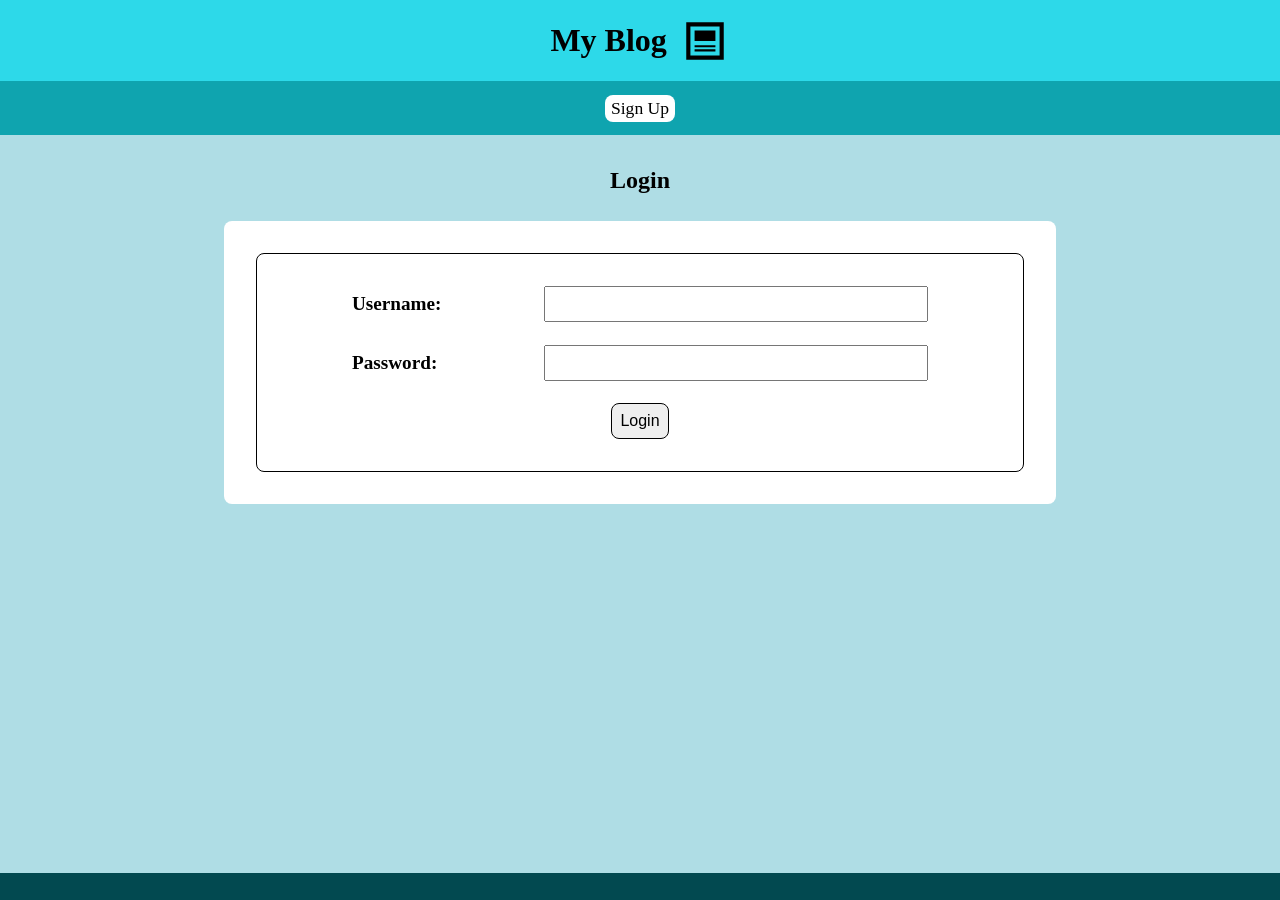
<file: index.html>
<!DOCTYPE html>
<html lang="en">
  <head>
    <meta charset="UTF-8" />
    <meta name="viewport" content="width=device-width, initial-scale=1.0" />
    <title>My Author Blog</title>
    <link rel="stylesheet" href="./stylesheets/style.css" />
    <link rel="stylesheet" href="./stylesheets/form.css" />
    <script src="./index.js" type="module" defer></script>
  </head>
  <body>
    <header>
      <a class="header link" href="./index.html">
        <h1>My Blog</h1>
        <img src="./post-outline.svg" alt="" />
      </a>
      <nav>
        <a class="navBtn" href="./sign-up.html">Sign Up</a>
      </nav>
    </header>
    <main>
      <h2>Login</h2>
      <form id="login-form">
        <div class="auth-group">
          <div class="form-group">
            <label for="username">Username:</label>
            <input id="username" name="username" type="text" required />
          </div>
          <div class="form-group">
            <label for="password">Password:</label>
            <input id="password" name="password" type="password" required />
          </div>
          <button type="submit">Login</button>
        </div>
      </form>
    </main>
    <footer>
      <nav></nav>
    </footer>
  </body>
</html>
</file>
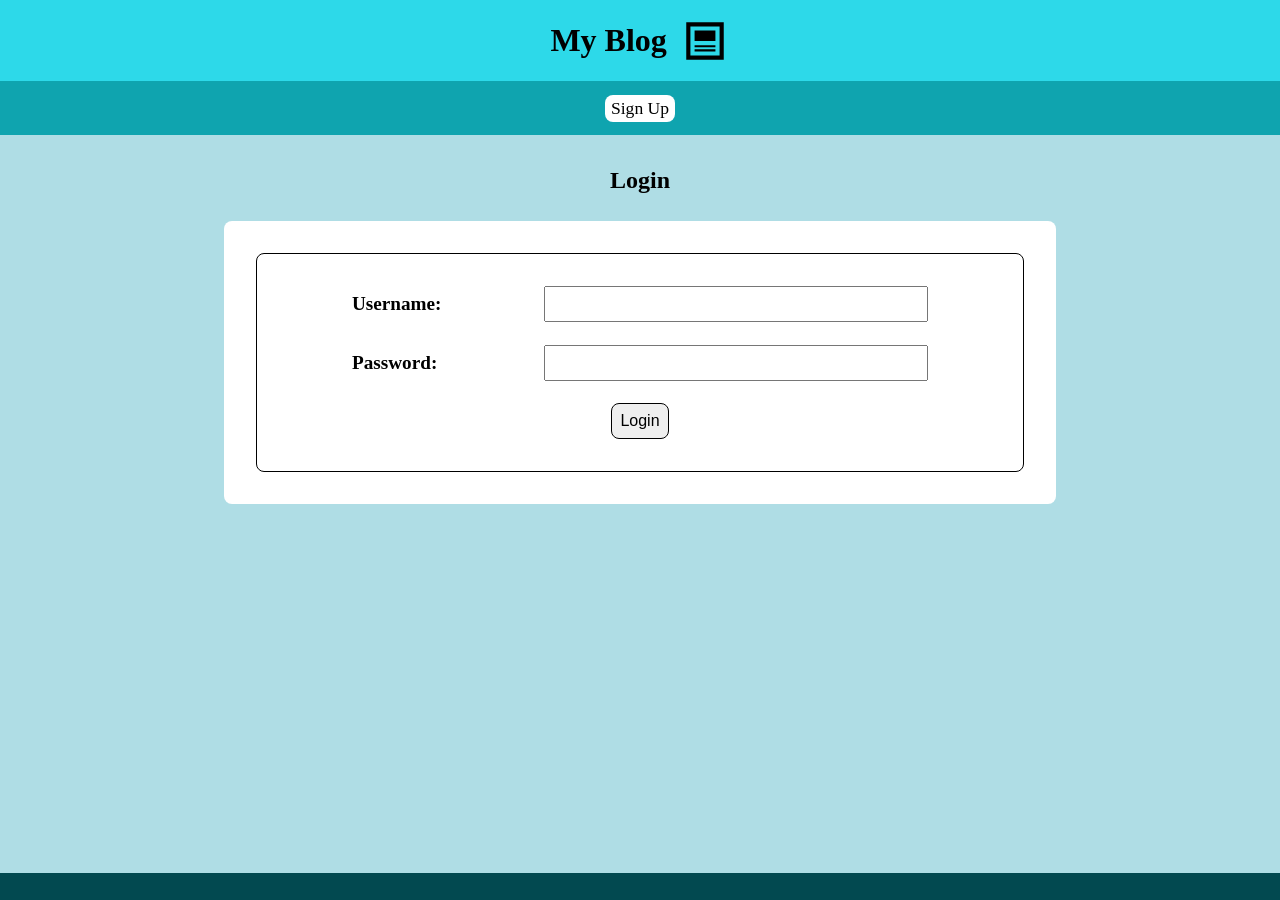
<file: drafts.html>
<!DOCTYPE html>
<html lang="en">
  <head>
    <meta charset="UTF-8" />
    <meta name="viewport" content="width=device-width, initial-scale=1.0" />
    <title>Drafts</title>
    <link rel="stylesheet" href="./stylesheets/style.css" />
    <link rel="stylesheet" href="./stylesheets/form.css" />
    <script src="./drafts.js" type="module" defer></script>
    <script src="./logout.js" defer></script>
  </head>
  <body>
    <header>
      <a class="header link" href="./index.html">
        <h1>My Blog</h1>
        <img src="./post-outline.svg" alt="" />
      </a>
      <nav>
        <a class="navBtn" href="./published-posts.html">Published Posts</a>
        <a class="navBtn" href="./drafts.html">Drafts</a>
        <a class="navBtn" href="./new-draft.html">Write New Draft</a>
        <a class="navBtn" id="logout">Logout</a>
      </nav>
    </header>
    <main>
      <h2>Unpublished Drafts</h2>
      <div id="posts-container"></div>
    </main>
    <footer>
      <nav></nav>
    </footer>
  </body>
</html>
</file>
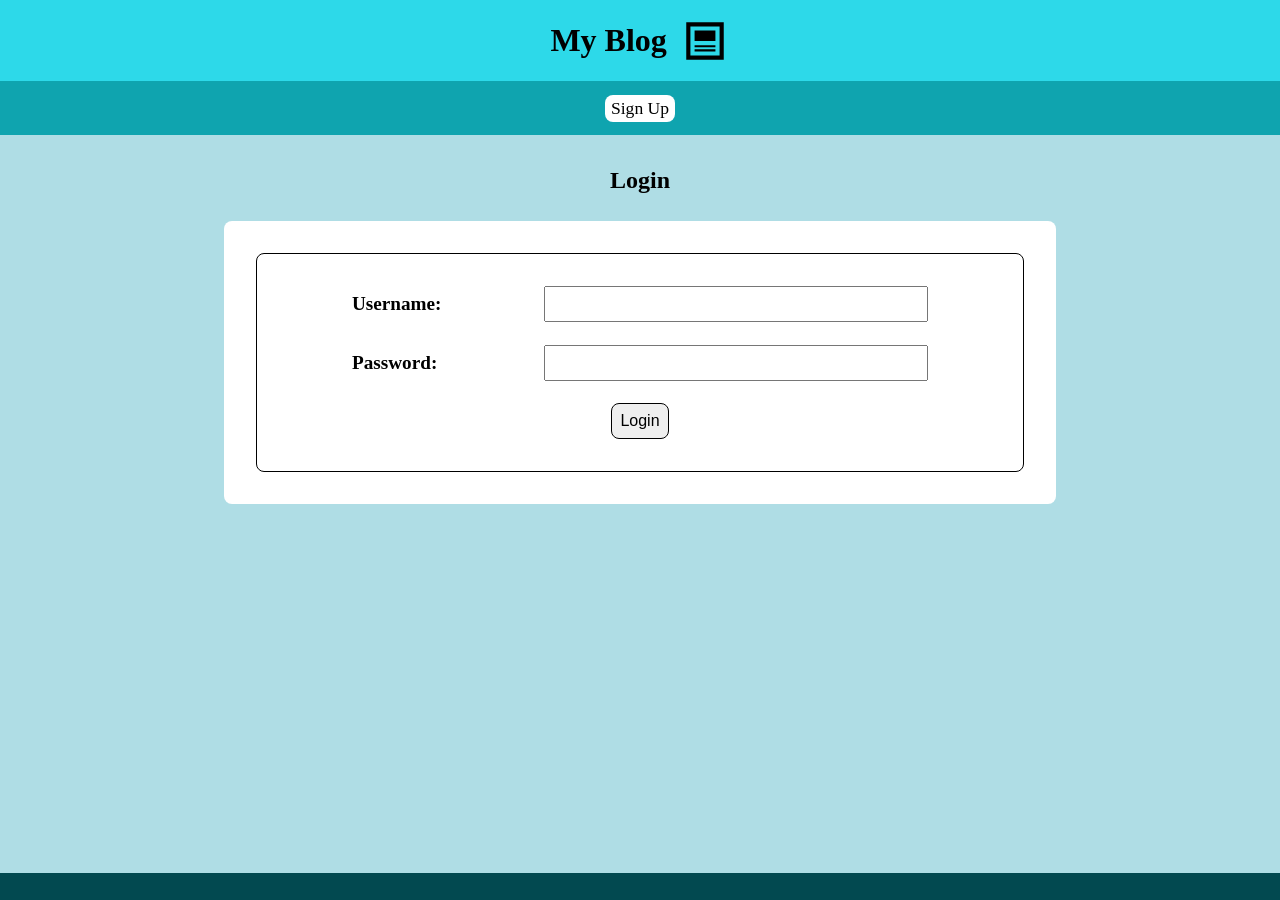
<file: new-draft.html>
<!DOCTYPE html>
<html lang="en">
  <head>
    <meta charset="UTF-8" />
    <meta name="viewport" content="width=device-width, initial-scale=1.0" />
    <title>New Draft</title>
    <link rel="stylesheet" href="./stylesheets/style.css" />
    <link rel="stylesheet" href="./stylesheets/form.css" />
    <script src="./new-draft.js" type="module" defer></script>
    <script src="./logout.js" defer></script>
  </head>
  <body>
    <header>
      <a class="header link" href="./index.html">
        <h1>My Blog</h1>
        <img src="./post-outline.svg" alt="" />
      </a>
      <nav>
        <a class="navBtn" href="./published-posts.html">Published Posts</a>
        <a class="navBtn" href="./drafts.html">Drafts</a>
        <a class="navBtn" href="./new-draft.html">Write New Draft</a>
        <a class="navBtn" id="logout">Logout</a>
      </nav>
    </header>
    <main>
      <h2>Write a New Draft</h2>
      <form id="draft-form">
        <div class="form-group">
          <label for="title">Title:</label>
          <input id="title" name="title" type="text" required />
        </div>
        <div class="form-group">
          <label for="body">Body:</label>
          <textarea id="body" name="body" type="text" required></textarea>
        </div>
        <button type="submit">Create draft</button>
      </form>
      <div class="errors"></div>
    </main>
    <footer>
      <nav></nav>
    </footer>
  </body>
</html>
</file>
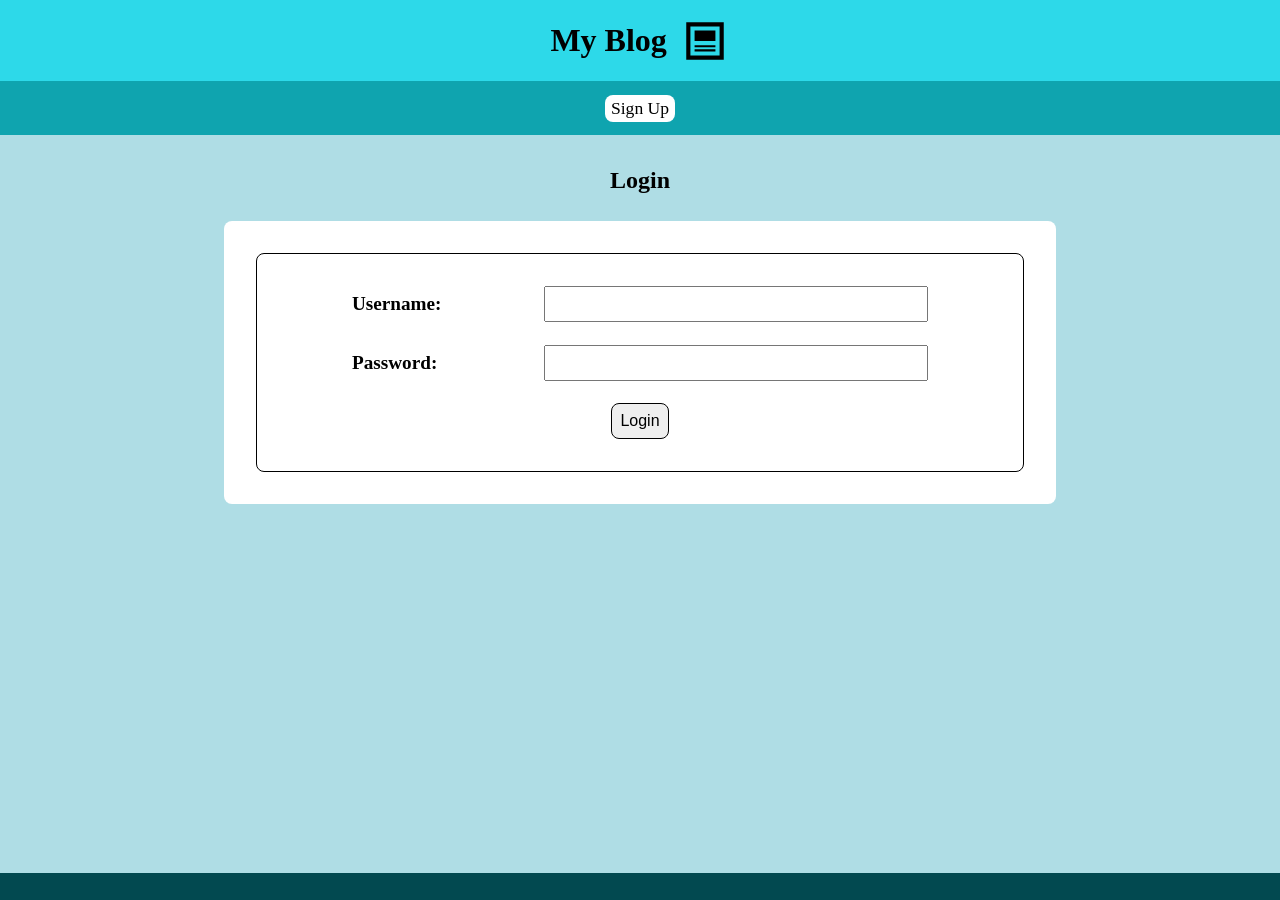
<file: published-posts.html>
<!DOCTYPE html>
<html lang="en">
  <head>
    <meta charset="UTF-8" />
    <meta name="viewport" content="width=device-width, initial-scale=1.0" />
    <title>Published Posts</title>
    <link rel="stylesheet" href="./stylesheets/style.css" />
    <script src="./publishedPosts.js" type="module" defer></script>
    <script src="./logout.js" defer></script>
  </head>
  <body>
    <header>
      <a class="header link" href="./index.html">
        <h1>My Blog</h1>
        <img src="./post-outline.svg" alt="" />
      </a>
      <nav>
        <a class="navBtn" href="./published-posts.html">Published Posts</a>
        <a class="navBtn" href="./drafts.html">Drafts</a>
        <a class="navBtn" href="./new-draft.html">Write New Draft</a>
        <a class="navBtn" id="logout">Logout</a>
      </nav>
    </header>
    <main>
      <h2>Published Posts</h2>
      <div id="posts-container"></div>
    </main>
    <footer>
      <nav></nav>
    </footer>
  </body>
</html>
</file>
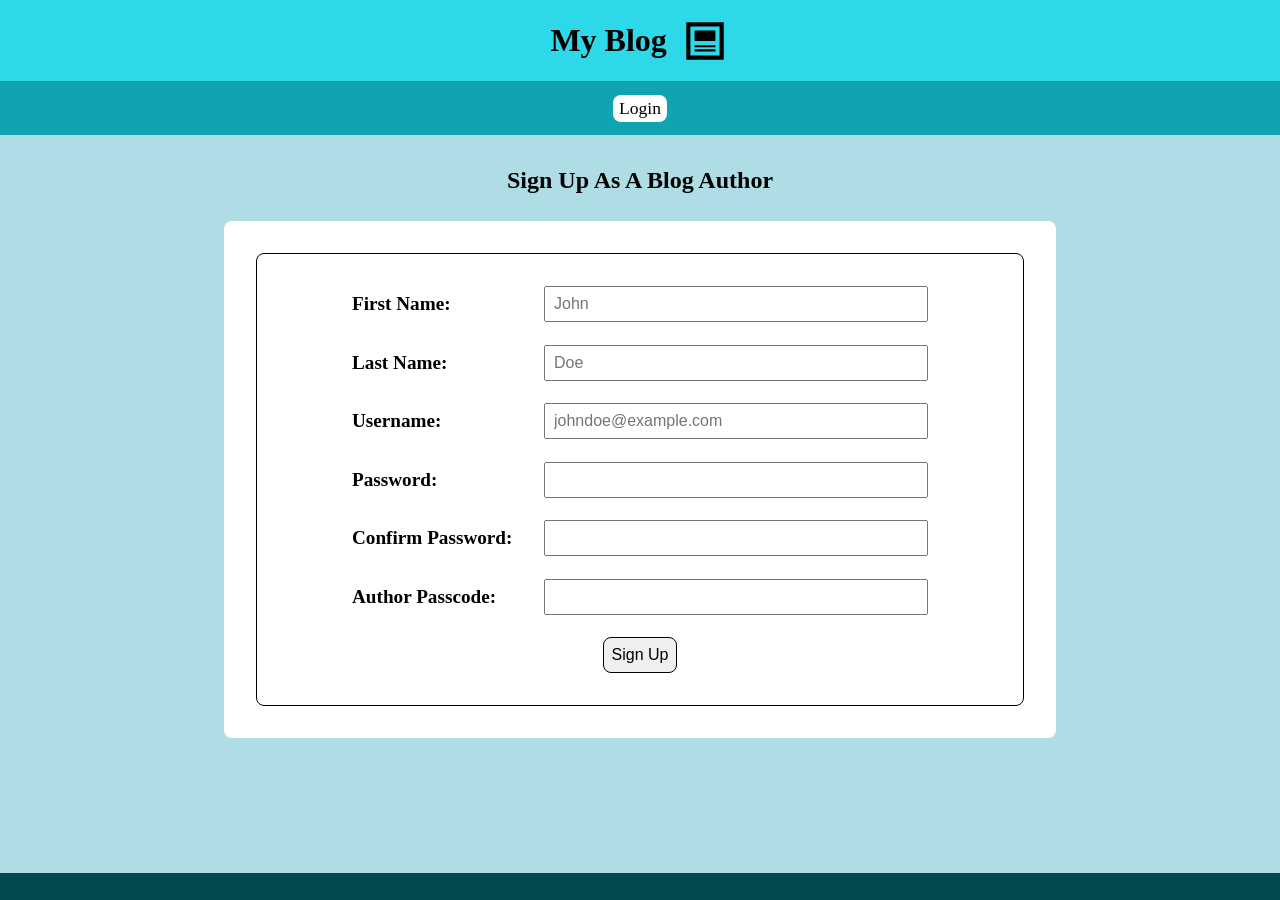
<file: sign-up.html>
<!DOCTYPE html>
<html lang="en">
  <head>
    <meta charset="UTF-8" />
    <meta name="viewport" content="width=device-width, initial-scale=1.0" />
    <title>Sign Up</title>
    <link rel="stylesheet" href="./stylesheets/style.css" />
    <link rel="stylesheet" href="./stylesheets/form.css" />
    <script src="./signUp.js" type="module" defer></script>
  </head>
  <body>
    <header>
      <a class="header link" href="./index.html">
        <h1>My Blog</h1>
        <img src="./post-outline.svg" alt="" />
      </a>
      <nav>
        <a class="navBtn" href="./index.html">Login</a>
      </nav>
    </header>
    <main>
      <h2>Sign Up As A Blog Author</h2>
      <form id="sign-up-form">
        <div class="auth-group">
          <div class="form-group">
            <label for="first_name">First Name:</label>
            <input
              id="first_name"
              name="first_name"
              type="text"
              placeholder="John"
              required
            />
          </div>
          <div class="form-group">
            <label for="last_name">Last Name:</label>
            <input
              id="last_name"
              name="last_name"
              type="text"
              placeholder="Doe"
              required
            />
          </div>
          <div class="form-group">
            <label for="username">Username:</label>
            <input
              id="username"
              name="username"
              type="email"
              placeholder="johndoe@example.com"
              required
            />
          </div>
          <div class="form-group">
            <label for="password">Password:</label>
            <input id="password" name="password" type="password" required />
          </div>
          <div class="form-group">
            <label for="password_confirm">Confirm Password:</label>
            <input
              id="password_confirm"
              name="password_confirm"
              type="password"
              required
            />
          </div>
          <div class="form-group">
            <label for="author_passcode">Author Passcode:</label>
            <input
              id="author_passcode"
              name="author_passcode"
              type="password"
              required
            />
          </div>
          <button type="submit">Sign Up</button>
        </div>
      </form>
    </main>
    <footer>
      <nav></nav>
    </footer>
  </body>
</html>
</file>
<file: stylesheets/style.css>
* {
  padding: 0;
  margin: 0;
  box-sizing: border-box;
}

body {
  display: flex;
  flex-direction: column;
  align-items: center;
  min-height: 100vh;
  min-width: 100vw;
  overflow-x: hidden;
}

.header {
  display: flex;
  justify-content: center;
  align-items: center;
  gap: 1vw;
  min-width: 100vw;
  height: 9vh;
  background-color: #2dd9e9;
}

img {
  width: 50px;
}

h1 {
  display: flex;
}

.link:link,
.link:visited {
  color: black;
  text-decoration: none;
}

header {
  display: flex;
  flex-direction: column;
  min-width: 100vw;
  height: 15vh;
}

h1 {
  display: flex;
}

header nav {
  display: flex;
  justify-content: center;
  align-items: center;
  gap: 2vw;
  min-width: 100vw;
  height: 6vh;
  background-color: #0fa4af;
}

.navBtn {
  transition: all 0.3s;
  background-color: white;
  color: black;
  text-decoration: none;
  font-size: 1.1rem;
  padding: 3px 6px;
  border-radius: 8px;
  cursor: pointer;
}

.navBtn:hover {
  transition: all 0.3s;
  background-color: #024950;
  color: white;
}

.navBtn:active {
  transition: background-color 0s;
  background-color: #4a3d3a;
}

main {
  display: flex;
  flex-direction: column;
  align-items: center;
  gap: 3vh;
  min-width: 100vw;
  min-height: 82vh;
  background-color: #afdde5;
  padding: 32px;
}

#posts-container {
  display: flex;
  flex-direction: column;
  align-items: center;
  gap: 3vh;
}

.preview {
  display: flex;
  flex-direction: column;
  align-items: center;
  gap: 1vh;
  background-color: white;
  box-shadow: 2px 2px 3px 1px #daeff3;
  padding: 32px;
  border-radius: 8px;
  width: 75ch;
  transition: transform 0.5s;
  transform: scale(1);
}

.preview:hover {
  cursor: pointer;
  transition: transform 0.5s;
  transform: scale(1.05);
}

.preview:active {
  background-color: rgb(245, 245, 245);
}

.full-post-container {
  display: flex;
  flex-direction: column;
  align-items: center;
  gap: 3vh;
  min-height: 65vh;
}

.full-post {
  display: flex;
  flex-direction: column;
  align-items: center;
  gap: 1vh;
  background-color: white;
  padding: 32px;
  border-radius: 8px;
  width: 75vw;
  min-height: 30vh;
}

h3 {
  font-size: 1.5rem;
}

button {
  padding: 8px;
  font-size: 1rem;
  border: 1px solid #000;
  border-radius: 8px;
  cursor: pointer;
}

button:hover {
  background-color: lightgray;
}

button:active {
  background-color: rgb(224, 224, 224);
}

.published-btn {
  background-color: #00eaff;
  font-size: 1.1rem;
  border: 1px solid #000;
  border-radius: 8px;
  padding: 16px;
  transition: transform 0.3s;
  transform: scale(1);
}

.published-btn:hover {
  background-color: #00eaff;
  transition: transform 0.3s;
  transform: scale(1.2);
}

.published-btn:active {
  background-color: #1cd2e2;
  border: 1px solid yellow;
  color: yellow;
}

.modify-draft {
  font-weight: bold;
  font-size: 1.5rem;
}

.button-container {
  display: flex;
  justify-content: center;
  align-items: center;
  gap: 2vw;
}

.modify-draft-container,
.comments {
  display: flex;
  flex-direction: column;
  align-items: center;
  gap: 2vh;
  background-color: white;
  padding: 32px;
  border-radius: 8px;
  width: 75vw;
}

.comment-container {
  display: flex;
  align-items: center;
  gap: 2vw;
}

.comment {
  display: flex;
  flex-direction: column;
  justify-content: center;
  gap: 1vh;
  width: 60vw;
  background-color: #f4f6f6;
  border-radius: 8px;
  padding: 8px;
}

.delete {
  transition: all 0.3s;
  color: darkred;
  border: 1px solid darkred;
  border-radius: 8px;
}

.delete:hover {
  transition: all 0.3s;
  color: black;
  background-color: rgba(255, 0, 0, 0.659);
  border: 1px solid red;
}

.delete:active {
  transition: all 0s;
  color: red;
  background-color: white;
  border: 1px solid red;
}

.back-button {
  margin-top: auto;
  margin-bottom: 1vh;
}

footer {
  min-width: 100vw;
  height: 3vh;
  background-color: #024950;
}
</file>
<file: stylesheets/form.css>
form {
  display: flex;
  flex-direction: column;
  justify-content: center;
  align-items: center;
  gap: 2vh;
  background-color: white;
  min-width: 65vw;
  padding: 32px;
  border-radius: 8px;
}

.auth-group {
  display: flex;
  flex-direction: column;
  align-items: center;
  gap: 2.5vh;
  border: 1px solid #000;
  width: 60vw;
  border-radius: 8px;
  padding: 32px;
}

.form-group {
  display: flex;
  justify-content: space-between;
  align-items: center;
  gap: 1vw;
  width: 45vw;
}

#draft-form > .form-group,
.edit-draft-form > .form-group {
  justify-content: center;
  align-items: flex-start;
}

label {
  font-weight: bold;
  font-size: 1.2rem;
}

input {
  height: 4vh;
  width: 30vw;
  font-size: 1rem;
  padding: 0px 8px;
  font-family: Arial, Helvetica, sans-serif;
}

textarea {
  width: 30vw;
  min-height: 45vh;
  padding: 8px;
  font-size: 1rem;
  font-family: Arial, Helvetica, sans-serif;
}

.error {
  color: red;
  font-size: 1.2rem;
}
</file>
